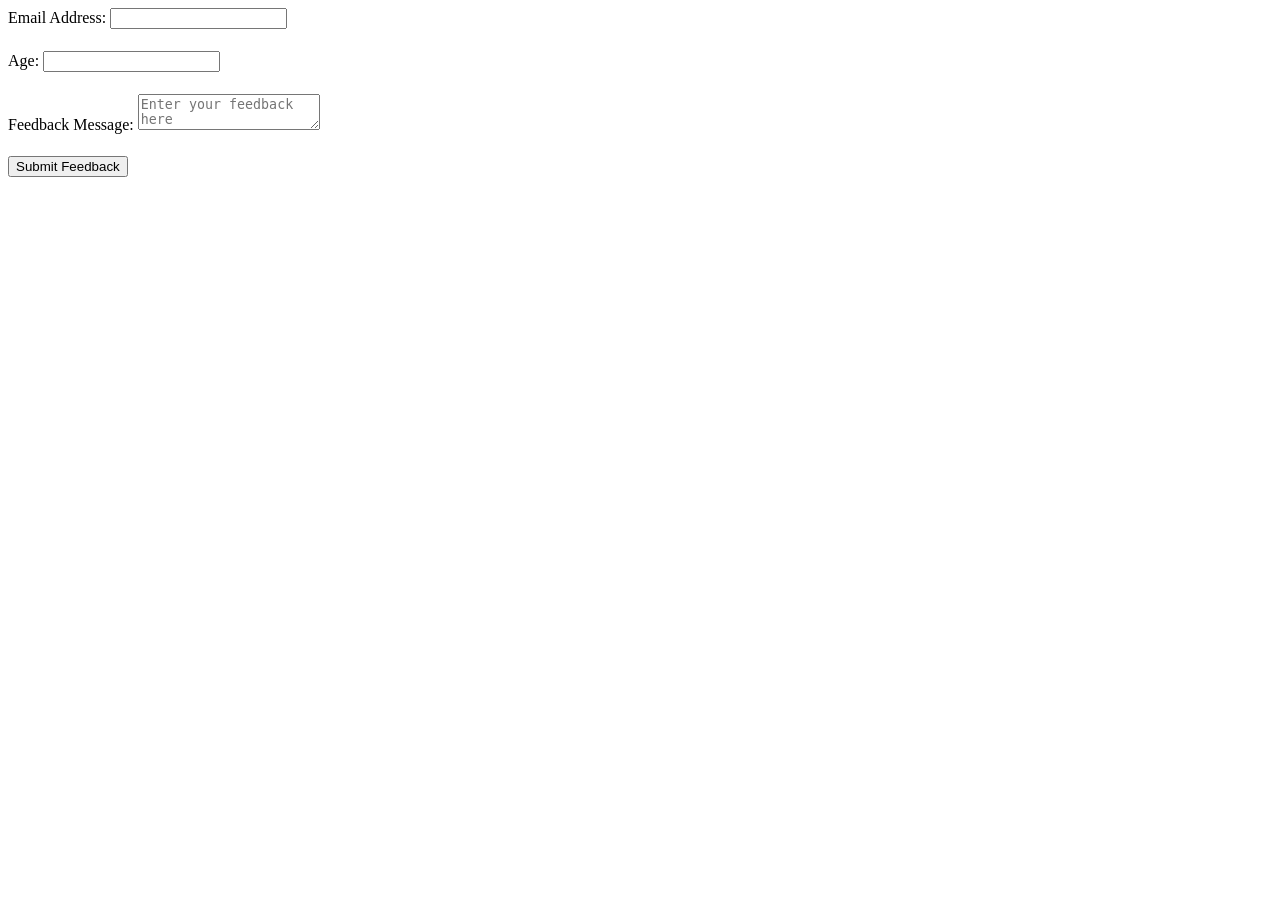
<file: form validation/index.html>
<!DOCTYPE html>
<html lang="en">
<head>
    <meta charset="UTF-8">
    <meta name="viewport" content="width=device-width, initial-scale=1.0">
    <title>form validation</title>
    <link rel="stylesheet" href="style.css">
</head>
<body>
    <form id="registrationform" action="/submit-form" method="POST">
        <div>
            <label for="email">Email Address:</label>
            <input type="email" id="email" name="email" required>
            <span class="error" id="emailError"></span>
        </div>

        <div>
            <label for="email">Age:</label>
            <input type="number" id="age" name="age" required>
            <span class="error" id="ageError"></span>
        </div>


        <div>
            <label for="message">Feedback Message:</label>
            <textarea id="message" placeholder="Enter your feedback here"></textarea>
            <span class="error" id="messageError"></span>
        </div>

        <button type="submit">Submit Feedback</button>
    </form>
    <script src="script.js"></script>
</body>
</html>
</file>
<file: form validation/style.css>
.error {
  color: #dc3545;      
  font-size: 0.85rem;   
  display: block;       
  margin-top: 4px;    
  font-weight: 500;     
  min-height: 18px;     
}

.form-group:has(.error:not(:empty)) input,
.form-group:has(.error:not(:empty)) textarea {
  border-color: #dc3545;
  background-color: #fff8f8;
}
</file>
